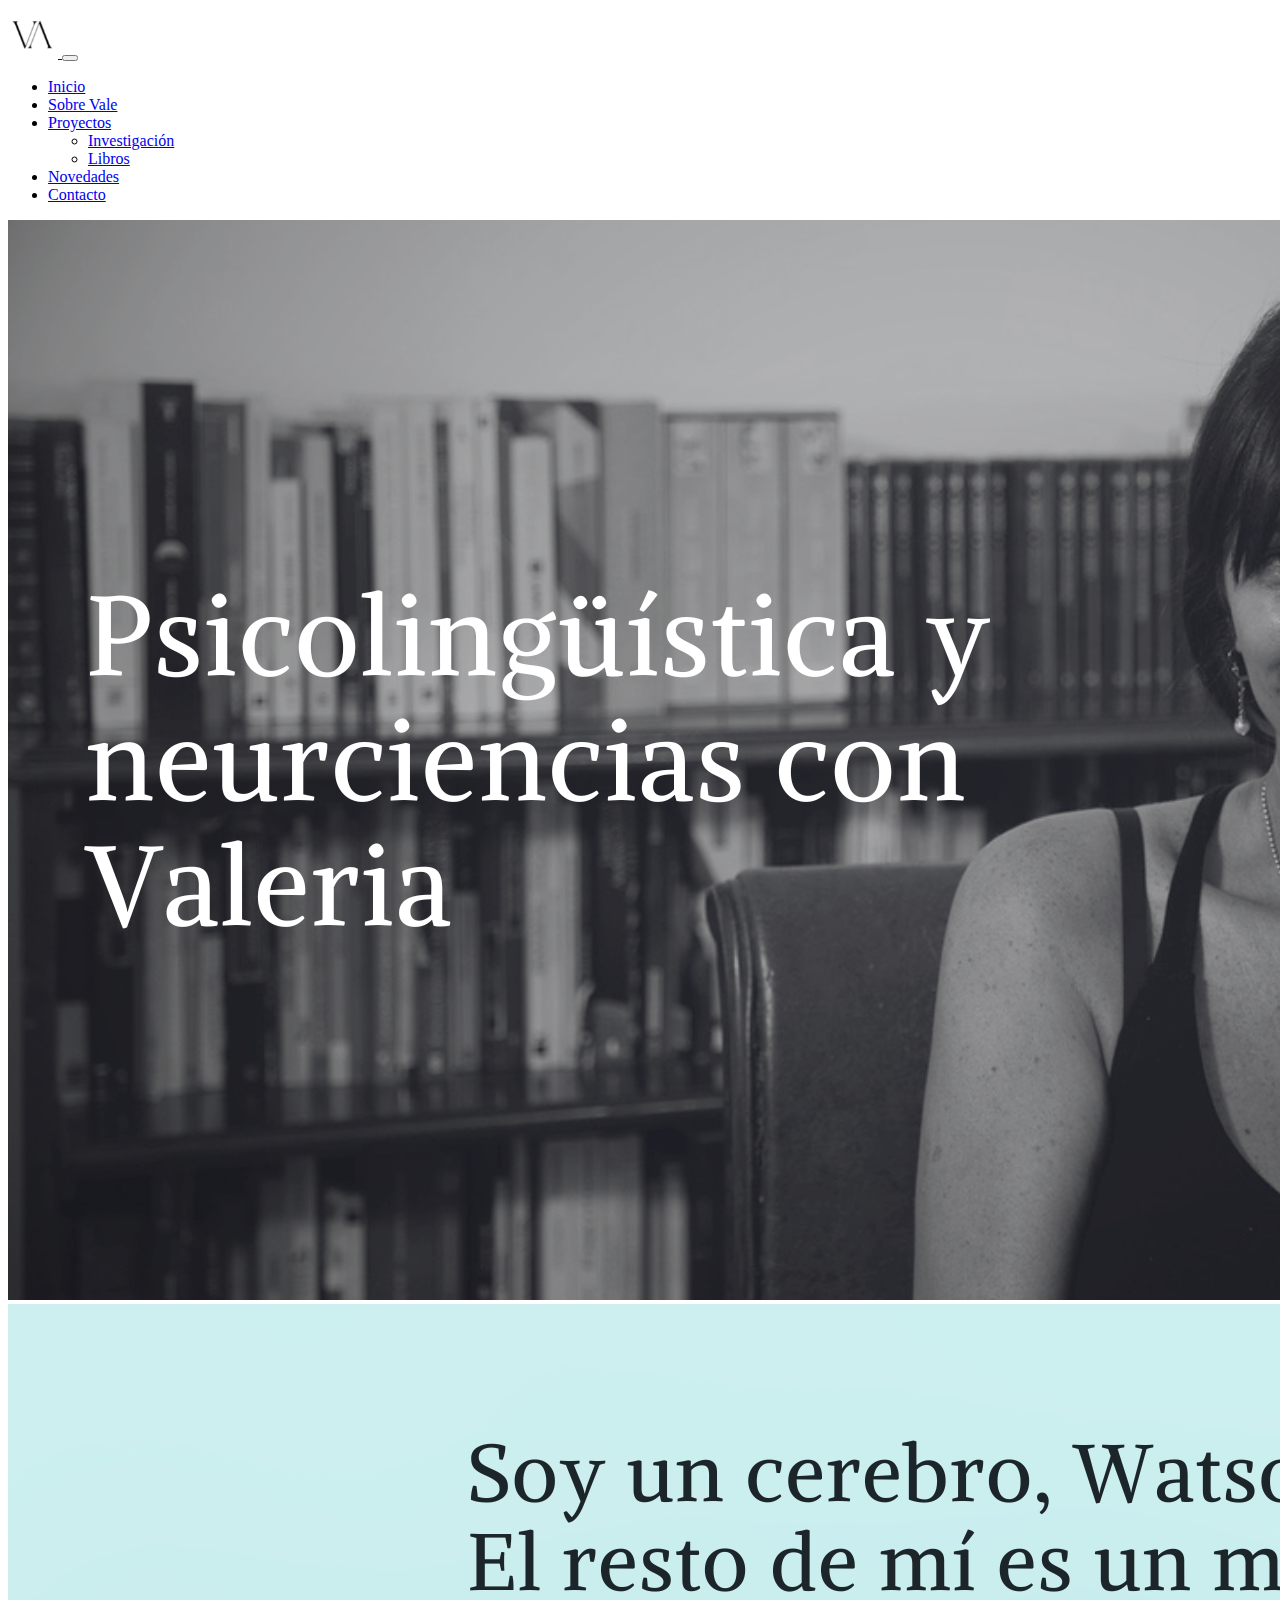
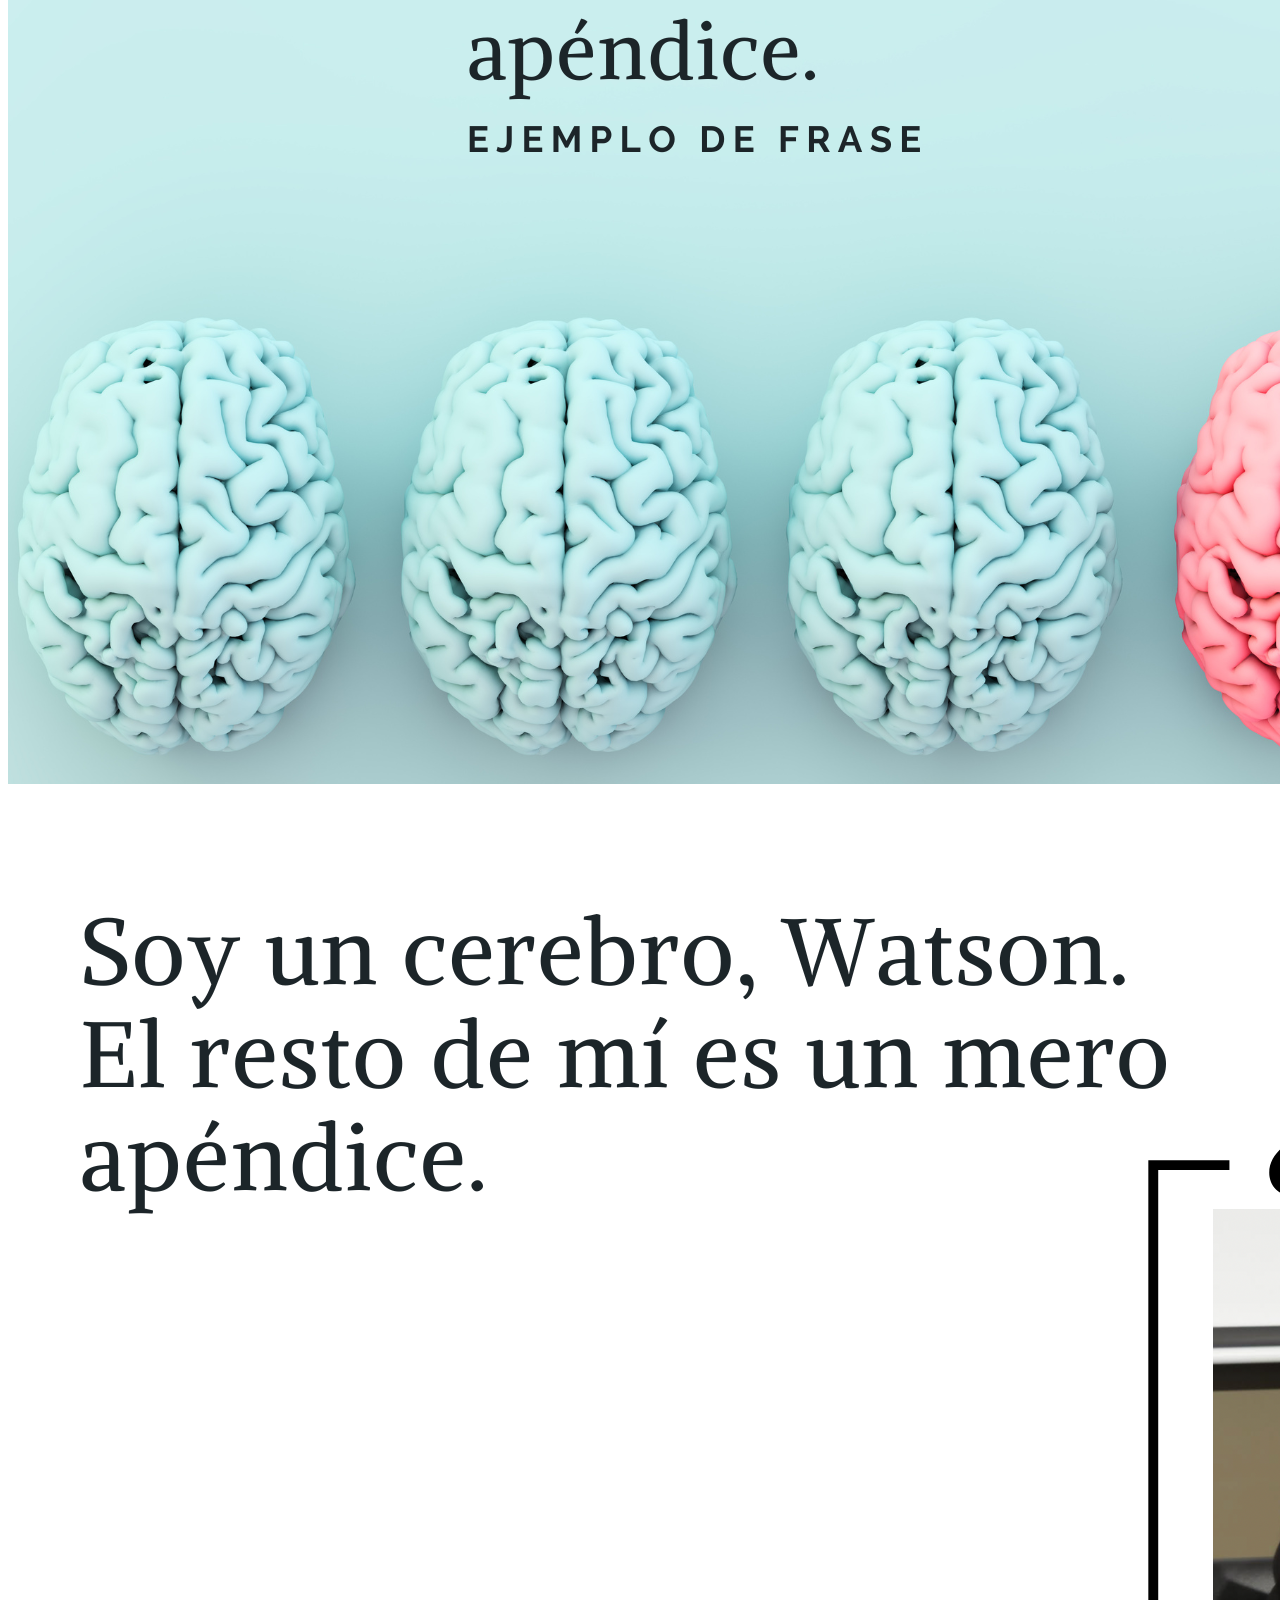
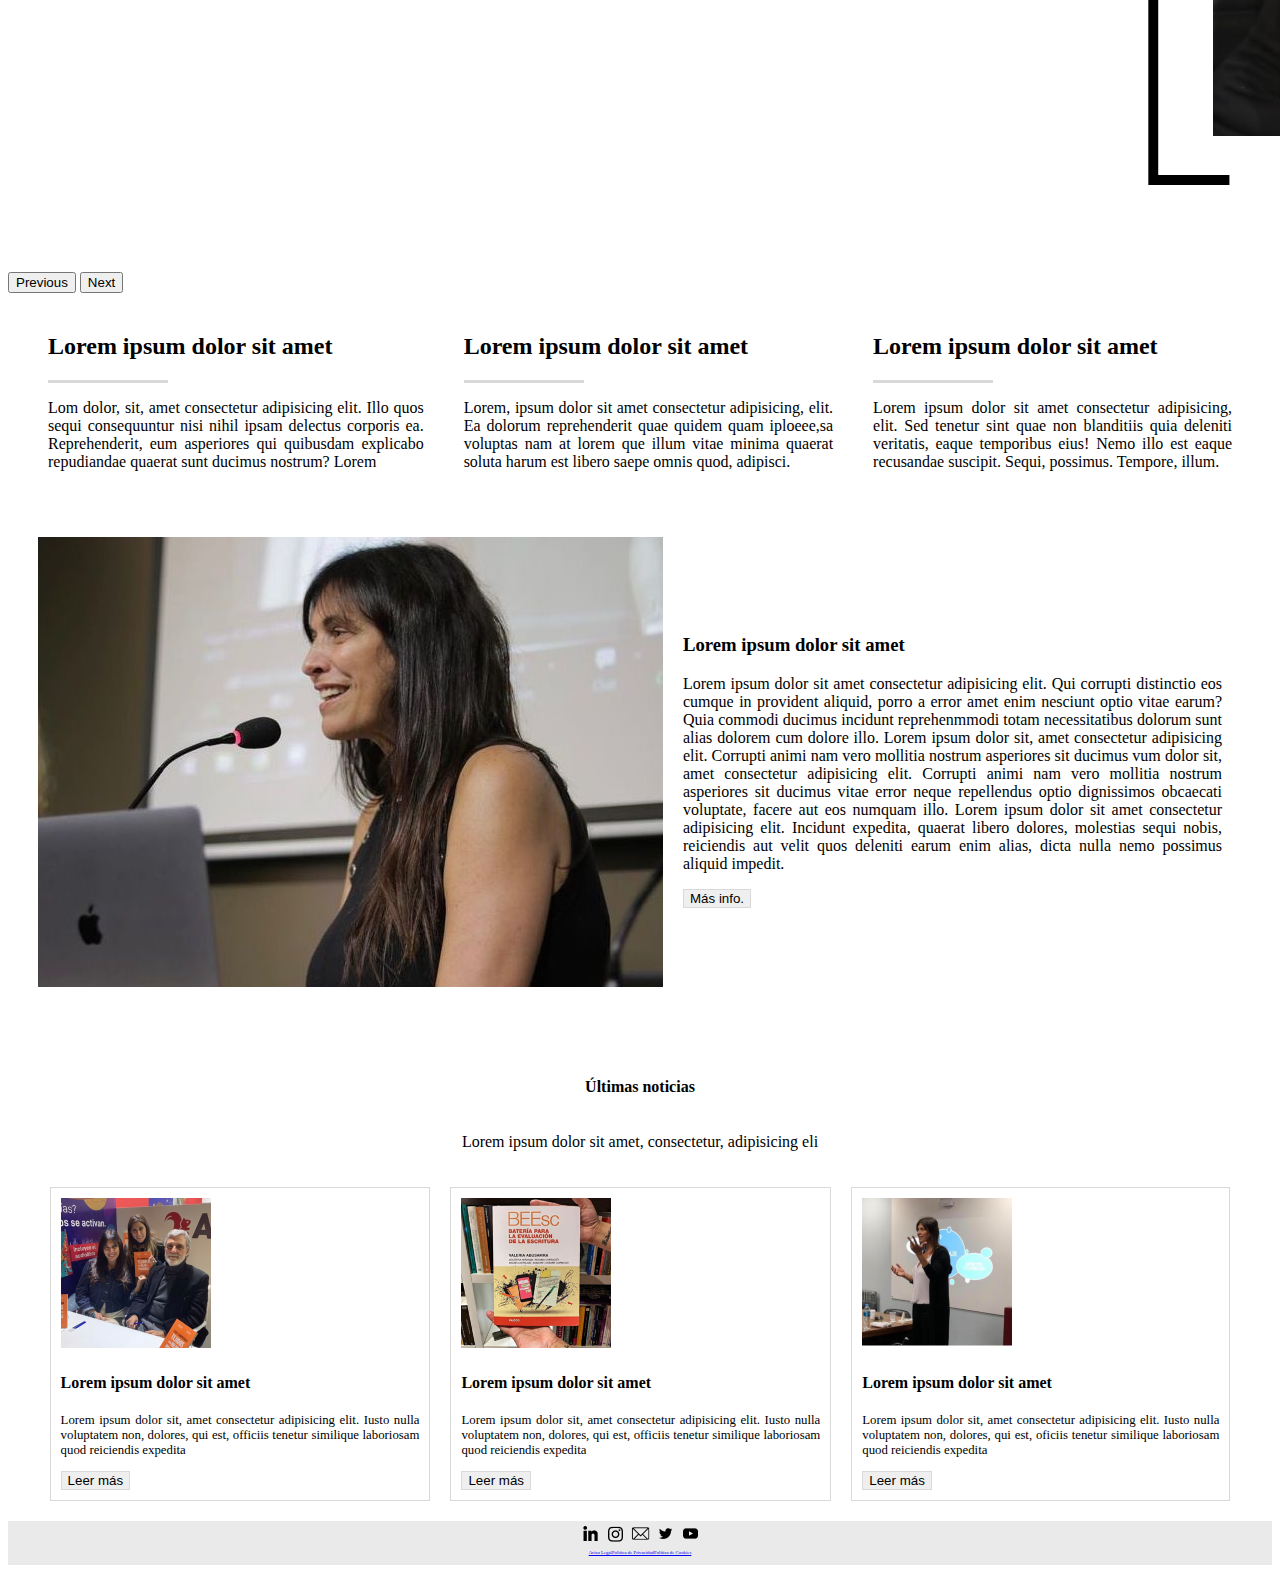
<file: index.html>
<!doctype html>
<html lang="en">
  <head>
    <!-- Required meta tags -->
    <meta charset="utf-8">
    <meta name="viewport" content="width=device-width, initial-scale=1">

    <!-- Bootstrap CSS -->
    <link href="https://cdn.jsdelivr.net/npm/bootstrap@5.0.2/dist/css/bootstrap.min.css" rel="stylesheet" integrity="sha384-EVSTQN3/azprG1Anm3QDgpJLIm9Nao0Yz1ztcQTwFspd3yD65VohhpuuCOmLASjC" crossorigin="anonymous">

     <!-- Magui CSS -->
     <link rel="stylesheet" href="css/css.css">

    <title>Hello, world!</title>
  </head>
  <body>
    
     <!-- NavBar -->
      <nav class="navbar navbar-expand-md navbar-light bg-light">
        <div class="container-fluid">
          <a class="navbar-brand" href="index.html">
            <img src="img/logo.png" alt="">
          </a>
          <button class="navbar-toggler" type="button" data-bs-toggle="collapse" data-bs-target="#navbarSupportedContent" aria-controls="navbarSupportedContent" aria-expanded="false" aria-label="Toggle navigation">
            <span class="navbar-toggler-icon"></span>
          </button>
          <div class="collapse navbar-collapse" id="navbarSupportedContent">
            <ul class="navbar-nav ms-auto mb-2 mb-lg-0">

              </li>
                   <li class="nav-item">
                <a class="nav-link" href="index.html">Inicio</a>
              </li>

              </li>
                   <li class="nav-item">
                <a class="nav-link" href="pages/sobre-vale.html">Sobre Vale</a>
              </li>

              <li class="nav-item dropdown">
                <a class="nav-link dropdown-toggle" href="pages/proyectos.html" id="navbarDropdown" role="button" data-bs-toggle="dropdown" aria-expanded="false">
                  Proyectos
                </a>
                <ul class="dropdown-menu" aria-labelledby="navbarDropdown">
                  <li><a class="dropdown-item" href="#">Investigación</a></li>
                  <li><a class="dropdown-item" href="#">Libros</a></li>
                </ul>
              </li>
              </li>
                <li class="nav-item">
                <a class="nav-link" href="pages/novedades.html">Novedades</a>
              </li>
               </li>
                   <li class="nav-item">
                <a class="nav-link" href="pages/contacto.html">Contacto</a>
              </li>
            </ul>
            </form>
          </div>
        </div>
      </nav>
      <!-- NavBar -->

      <!-- Inicio Main -->

      <main>

        <!-- Carrusel -->
        <div id="carouselExampleControls" class="carousel slide" data-bs-ride="carousel">
          <div class="carousel-inner">
          <div class="carousel-item active">
            <img src="img/carrusel1.png" class="d-block w-100" alt="...">
           </div>
          <div class="carousel-item">
            <img src="img/carrusel2.png" class="d-block w-100" alt="...">
           </div>
           <div class="carousel-item">
            <img src="img/carrusel3.png" class="d-block w-100" alt="...">
          </div>
          </div>
          <button class="carousel-control-prev" type="button" data-bs-target="#carouselExampleControls" data-bs-slide="prev">
            <span class="carousel-control-prev-icon" aria-hidden="true"></span>
            <span class="visually-hidden">Previous</span>
          </button>
          <button class="carousel-control-next" type="button" data-bs-target="#carouselExampleControls" data-bs-slide="next">
            <span class="carousel-control-next-icon" aria-hidden="true"></span>
            <span class="visually-hidden">Next</span>
          </button>
        </div>
        <!-- Fin Carrusel -->

        <!-- 3 textos -->
        <section>
          <div class="section__div-cdr">
            <div class="section__div-1">
              <h2 class="section__div-h2">Lorem ipsum dolor sit amet</h2>
              <div class="linea"></div>
              <p class="section__div-p">Lom dolor, sit, amet consectetur adipisicing elit. Illo quos sequi consequuntur nisi nihil ipsam delectus corporis ea. Reprehenderit, eum asperiores qui quibusdam explicabo repudiandae quaerat sunt ducimus nostrum? Lorem </p>
            </div>

            <div class="section__div-1"> 
              <h2 class="section__div-h2">Lorem ipsum dolor sit amet</h2>
              <div class="linea"></div>
              <p class="section__div-p">Lorem, ipsum dolor sit amet consectetur adipisicing, elit. Ea dolorum reprehenderit quae quidem quam iploeee,sa voluptas nam at lorem que illum vitae minima quaerat soluta harum est libero saepe omnis quod, adipisci.</p>
            </div>

            <div class="section__div-1">
              <h2 class="section__div-h2">Lorem ipsum dolor sit amet</h2>
              <div class="linea"></div>
              <p class="section__div-p">Lorem ipsum dolor sit amet consectetur adipisicing, elit. Sed tenetur sint quae non blanditiis quia deleniti veritatis, eaque temporibus eius! Nemo illo est eaque recusandae suscipit. Sequi, possimus. Tempore, illum.</p>
            </div>
          </div>
         </section>
        <!-- 3 textos -->

        </section>

    <!-- seccion1 -->

      <section>
        <div class="section2__div">
            <img src="img/valeria.png" alt="Valeria Abusambra como oradora en conferencia de Literatura" class="section2__div-img">
       <div class="section2__div-tx">
         <h3 class="section2__div-h3">Lorem ipsum dolor sit amet</h3>
         <p class="section2__div-p">Lorem ipsum dolor sit amet consectetur adipisicing elit. Qui corrupti distinctio eos cumque in provident aliquid, porro a error amet enim nesciunt optio vitae earum? Quia commodi ducimus incidunt reprehenmmodi totam necessitatibus dolorum sunt alias dolorem cum dolore illo.
            Lorem ipsum dolor sit, amet consectetur adipisicing elit. Corrupti animi nam vero mollitia nostrum asperiores sit ducimus vum dolor sit, amet consectetur adipisicing elit. Corrupti animi nam vero mollitia nostrum asperiores sit ducimus vitae error neque repellendus optio dignissimos obcaecati voluptate, facere aut eos numquam illo.
            Lorem ipsum dolor sit amet consectetur adipisicing elit. Incidunt expedita, quaerat libero dolores, molestias sequi nobis, reiciendis aut velit quos deleniti earum enim alias, dicta nulla nemo possimus aliquid impedit.
          </p>

          <a href="pages/sobre-vale.html">
            <button type="button" class="btn btn-outline-primary btn-clr">Más info.</button>
          </a>
          </div>
        </div>
        </section>

      <!-- seccion1 -->

       <!-- ultimas noticias -->

      <article>
        <div class="ctr-art">
          <div>
            <h4 class="article-h4">Últimas noticias</h4>
          </div>
          <div>
            <p class="article-p">Lorem ipsum dolor sit amet, consectetur, adipisicing eli </p>
          </div>
        </div>

        <div class="flx-ctr">
          <figure class="article__div-figure">
            <img class="article__div-figure-img"src="img/noticia1.png" alt= "Lorem ipsum dolor sit amet, consectetu">
            <h4 class="article__div-figure-h4">Lorem ipsum dolor sit amet</h4>
            <p class="article__div-figure-p">Lorem ipsum dolor sit, amet consectetur adipisicing elit. Iusto nulla voluptatem non, dolores, qui est, officiis tenetur similique laboriosam quod reiciendis expedita</p>
            <button class="btn btn-outline-primary btn-clr">Leer más</button>
          </figure>

          <figure class="article__div-figure">
            <img class="article__div-figure-img"src="img/noticia2.png" alt= "Lorem ipsum dolor sit amet, consectetu">
            <h4 class="article__div-figure-h4">Lorem ipsum dolor sit amet</h4>
            <p class="article__div-figure-p">Lorem ipsum dolor sit, amet consectetur adipisicing elit. Iusto nulla voluptatem non, dolores, qui est, officiis tenetur similique laboriosam quod reiciendis expedita</p>
            <button class="btn btn-outline-primary btn-clr">Leer más</button>
          </figure>

          <figure class="article__div-figure">
            <img class="article__div-figure-img"src="img/noticia3.png" alt= "Lorem ipsum dolor sit amet, consectetu">
            <h4 class="article__div-figure-h4">Lorem ipsum dolor sit amet</h4>
            <p class="article__div-figure-p">Lorem ipsum dolor sit, amet consectetur adipisicing elit. Iusto nulla voluptatem non, dolores, qui est, oficiis tenetur similique laboriosam quod reiciendis expedita </p>
            <button class="btn btn-outline-primary btn-clr">Leer más</button>
          </figure>
        </div>

      </article>

    <!-- ultimas noticias -->

    <!-- Fin Main -->

    <!-- Inicio Footer -->
    <footer>
      <div class="footer__div-ctr">
        <a href="https://www.linkedin.com" target="_blank">
          <img src="img/linkedin.png" alt="logo de linkedin con redireccion al perfil de Valeria Abusamra" class="footer__img">
        </a>
        <a href="https://www.instagram.com" target="_blank">
          <img src="img/instagram.png" alt="logo de instragram con redireccion al perfil de Valeria Abusamra" class="footer__img">
        </a>
        <a href="https://www.gmail.com" target="_blank">
          <img src="img/mail.png" alt="logo de instragram con redireccion al perfil de Valeria Abusamra" class="footer__img">
        </a>
        <a href="https://www.twitter.com" target="_blank">
          <img src="img/twitter.png" alt="logo de twitter con redireccion al perfil de Valeria Abusamra" class="footer__img">
        </a>
        <a href="https://www.youtube.com" target="_blank">
          <img src="img/youtube.png" alt="logo de youtube con redireccion al perfil de Valeria Abusamra" class="footer__img">
        </a>
        </div>

        <div class="footer__div-ctr">
        <a href="#" class="footer__a">Aviso Legal</a>
        <a href="#" class="footer__a">Politica de Privacidad</a>
        <a href="#" class="footer__a">Política de Cookies</a>
        </div>
    </div>
  </footer>

  <!-- Fin Footer -->

       </main>











    <!-- Option 1: Bootstrap Bundle with Popper -->
    <script src="https://cdn.jsdelivr.net/npm/bootstrap@5.0.2/dist/js/bootstrap.bundle.min.js" integrity="sha384-MrcW6ZMFYlzcLA8Nl+NtUVF0sA7MsXsP1UyJoMp4YLEuNSfAP+JcXn/tWtIaxVXM" crossorigin="anonymous"></script>    
    <!-- Option 1: Bootstrap Bundle with Popper -->

  </body>
</html>
</file>
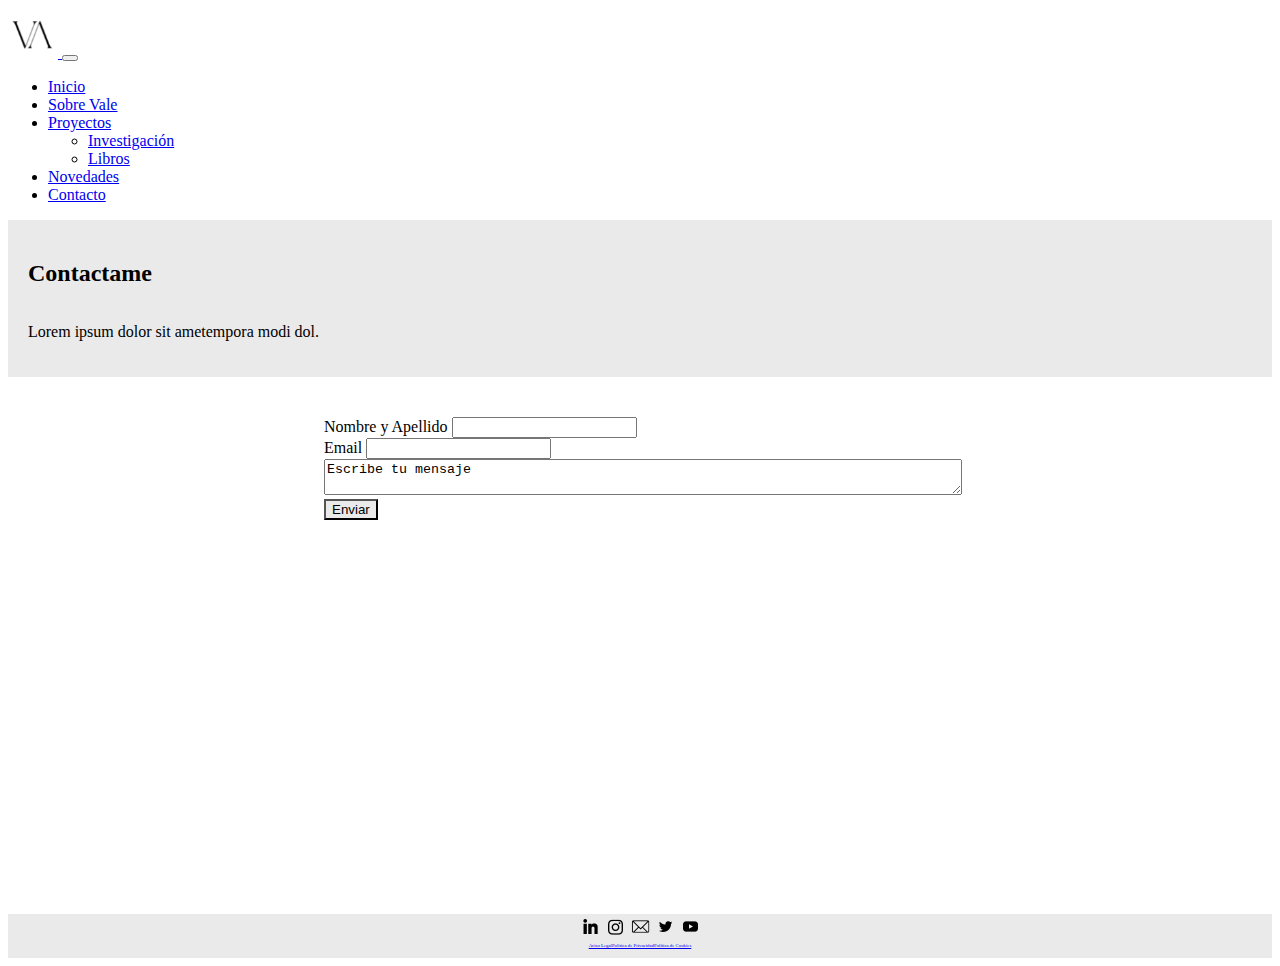
<file: pages/contacto.html>
<!doctype html>
<html lang="en">
  <head>
    <!-- Required meta tags -->
    <meta charset="utf-8">
    <meta name="viewport" content="width=device-width, initial-scale=1">

    <!-- Bootstrap CSS -->
    <link href="https://cdn.jsdelivr.net/npm/bootstrap@5.0.2/dist/css/bootstrap.min.css" rel="stylesheet" integrity="sha384-EVSTQN3/azprG1Anm3QDgpJLIm9Nao0Yz1ztcQTwFspd3yD65VohhpuuCOmLASjC" crossorigin="anonymous">

     <!-- Magui CSS -->
     <link rel="stylesheet" href="../css/css.css">

    <title>Hello, world!</title>
  </head>
  <body>
    
     <!-- NavBar -->
      <nav class="navbar navbar-expand-md navbar-light bg-light">
        <div class="container-fluid">
          <a class="navbar-brand" href="index.html">
            <img src="../img/logo.png" alt="">
          </a>
          <button class="navbar-toggler" type="button" data-bs-toggle="collapse" data-bs-target="#navbarSupportedContent" aria-controls="navbarSupportedContent" aria-expanded="false" aria-label="Toggle navigation">
            <span class="navbar-toggler-icon"></span>
          </button>
          <div class="collapse navbar-collapse" id="navbarSupportedContent">
            <ul class="navbar-nav ms-auto mb-2 mb-lg-0">

              </li>
                   <li class="nav-item">
                <a class="nav-link" href="../index.html">Inicio</a>
              </li>

              </li>
                   <li class="nav-item">
                <a class="nav-link" href="sobre-vale.html">Sobre Vale</a>
              </li>

              <li class="nav-item dropdown">
                <a class="nav-link dropdown-toggle" href="proyectos.html" id="navbarDropdown" role="button" data-bs-toggle="dropdown" aria-expanded="false">
                  Proyectos
                </a>
                <ul class="dropdown-menu" aria-labelledby="navbarDropdown">
                  <li><a class="dropdown-item" href="#">Investigación</a></li>
                  <li><a class="dropdown-item" href="#">Libros</a></li>
                </ul>
              </li>
              </li>
                <li class="nav-item">
                <a class="nav-link" href="novedades.html">Novedades</a>
              </li>
               </li>
                   <li class="nav-item">
                <a class="nav-link" href="contacto.html">Contacto</a>
              </li>
            </ul>
            </form>
          </div>
        </div>
      </nav>
      <!-- NavBar -->

      <!-- Inicio Main -->

      <main>
        <div class="ctc-ctr">
          <h2>Contactame</h2>
          <p>Lorem ipsum dolor sit ametempora modi dol.</p>
        </div>
      </main>
    <!-- Inicio Form -->
      <form class="form-w">
        <div class="mb-3">
          <label for="exampleInputEmail1" class="form-label">Nombre y Apellido</label>
          <input type="email" class="form-control" id="exampleInputEmail1" aria-describedby="emailHelp">
        </div>
        <div class="mb-3">
          <label for="exampleInputEmail1" class="form-label">Email</label>
          <input type="email" class="form-control" id="exampleInputEmail1" aria-describedby="emailHelp">
        </div>
        <div>
          <textarea placeholder="Escribe tu mensaje"required class="form-label txa">Escribe tu mensaje</textarea>
        </div>
        <button type="submit" class="btn btn-primary btn2-clr">Enviar</button>
      </form>
    <!-- Fin Form -->

    <!-- Inico mapa -->
    <iframe src="https://www.google.com/maps/embed?pb=!1m18!1m12!1m3!1d105073.26483365477!2d-58.50333840832647!3d-34.61580373613966!2m3!1f0!2f0!3f0!3m2!1i1024!2i768!4f13.1!3m3!1m2!1s0x95bcca3b4ef90cbd%3A0xa0b3812e88e88e87!2sBuenos%20Aires%2C%20CABA%2C%20Argentina!5e0!3m2!1ses!2ses!4v1658364159858!5m2!1ses!2ses" width="100%" height="350" style="border:0;" allowfullscreen="" loading="lazy" referrerpolicy="no-referrer-when-downgrade"></iframe>
   <!-- Fin mapa -->

    <!-- Fin Main -->

    <!-- Inicio Footer -->
    <footer>
      <div class="footer__div-ctr">
        <a href="https://www.linkedin.com" target="_blank">
          <img src="../img/linkedin.png" alt="logo de linkedin con redireccion al perfil de Valeria Abusamra" class="footer__img">
        </a>
        <a href="https://www.instagram.com" target="_blank">
          <img src="../img/instagram.png" alt="logo de instragram con redireccion al perfil de Valeria Abusamra" class="footer__img">
        </a>
        <a href="https://www.gmail.com" target="_blank">
          <img src="../img/mail.png" alt="logo de instragram con redireccion al perfil de Valeria Abusamra" class="footer__img">
        </a>
        <a href="https://www.twitter.com" target="_blank">
          <img src="../img/twitter.png" alt="logo de twitter con redireccion al perfil de Valeria Abusamra" class="footer__img">
        </a>
        <a href="https://www.youtube.com" target="_blank">
          <img src="../img/youtube.png" alt="logo de youtube con redireccion al perfil de Valeria Abusamra" class="footer__img">
        </a>
        </div>

        <div class="footer__div-ctr">
        <a href="#" class="footer__a">Aviso Legal</a>
        <a href="#" class="footer__a">Politica de Privacidad</a>
        <a href="#" class="footer__a">Política de Cookies</a>
        </div>
    </div>
  </footer>

  <!-- Fin Footer -->

       </main>

    <!-- Option 1: Bootstrap Bundle with Popper -->
    <script src="https://cdn.jsdelivr.net/npm/bootstrap@5.0.2/dist/js/bootstrap.bundle.min.js" integrity="sha384-MrcW6ZMFYlzcLA8Nl+NtUVF0sA7MsXsP1UyJoMp4YLEuNSfAP+JcXn/tWtIaxVXM" crossorigin="anonymous"></script>    
    <!-- Option 1: Bootstrap Bundle with Popper -->

  </body>
</html>
</file>
<file: css/css.css>
/*3 textos*/

.section__div-cdr{
	display: flex;
	text-align: justify;
	padding: 20px;
}

.section__div-1{
	margin: 0 20px
}

.section__div-h2{
	font-size: 1.5rem;
}

.section__div-p{
	font-size: 1rem;
}

.linea{
	margin-top: 10px;
	background-color: #D9D9D9;
	height: 3px;
	width: 120px;
}

/*3 textos*/

/*foto y texto*/

.section2__div{
	display: flex;
	align-items: center;
	justify-content: center;
	text-align: justify;
	padding: 30px;
}

.section2__div-tx{
	padding: 20px;
}

.btn-clr{
	color: black;
	border: 1px solid #D9D9D9;
}

.btn-clr:hover{
	background-color: #D9D9D9;
}



/*foto y texto*/

.psc-ctr{
	margin: 0 auto;
}

/*foto y texto*/

/*ultimas noticias*/

.article__div-figure-img{
	height: 150px;
	width: 150px;
	margin: 0 auto
}

.flx-ctr{
	display: flex;
	width: 95%;
	margin: 0 auto;
	padding: 10px;
	align-items: space-between;
	justify-content: center;
	text-align: justify;
}

.article__div-figure{
	margin: 10px;
	border: solid #D9D9D9 1px;
	padding: 10px;
}

.article__div-figure-h4{
	font-size: 1rem;
}

.article__div-figure-p{
	font-size: .8rem;
}

.ctr-art{
	margin-top: 40px;
	display: flex;
	align-items: center;
	justify-content: center;
	flex-direction: column;
}

/*ultimas noticias*/

/*Footer*/

.footer__div-ctr{
	display: flex;
	justify-content: center;
	background-color: #EAEAEA
}
.footer__img{
	height: 25px;
	width: 25px;
}

.footer__a{
	font-size: 0.3rem;
	padding-bottom: 10px;
}

/*Footer*/

/*Fin Index*/

/*Inicio Contacto*/

.ctc-ctr{
	display: flex;
	flex-direction: column;
	padding: 20px;
	background-color: #EAEAEA;
	font-weight: 1:; 
}

.form-w{
	width: 50%;
	margin: 0 auto;
	margin-top: 40px;
	margin-bottom: 40px;
}

.txa{

	width: 100%;
}

.btn2-clr{
	background-color: #EAEAEA;
	color: black
}

/*Fin Contacto*/
</file>
